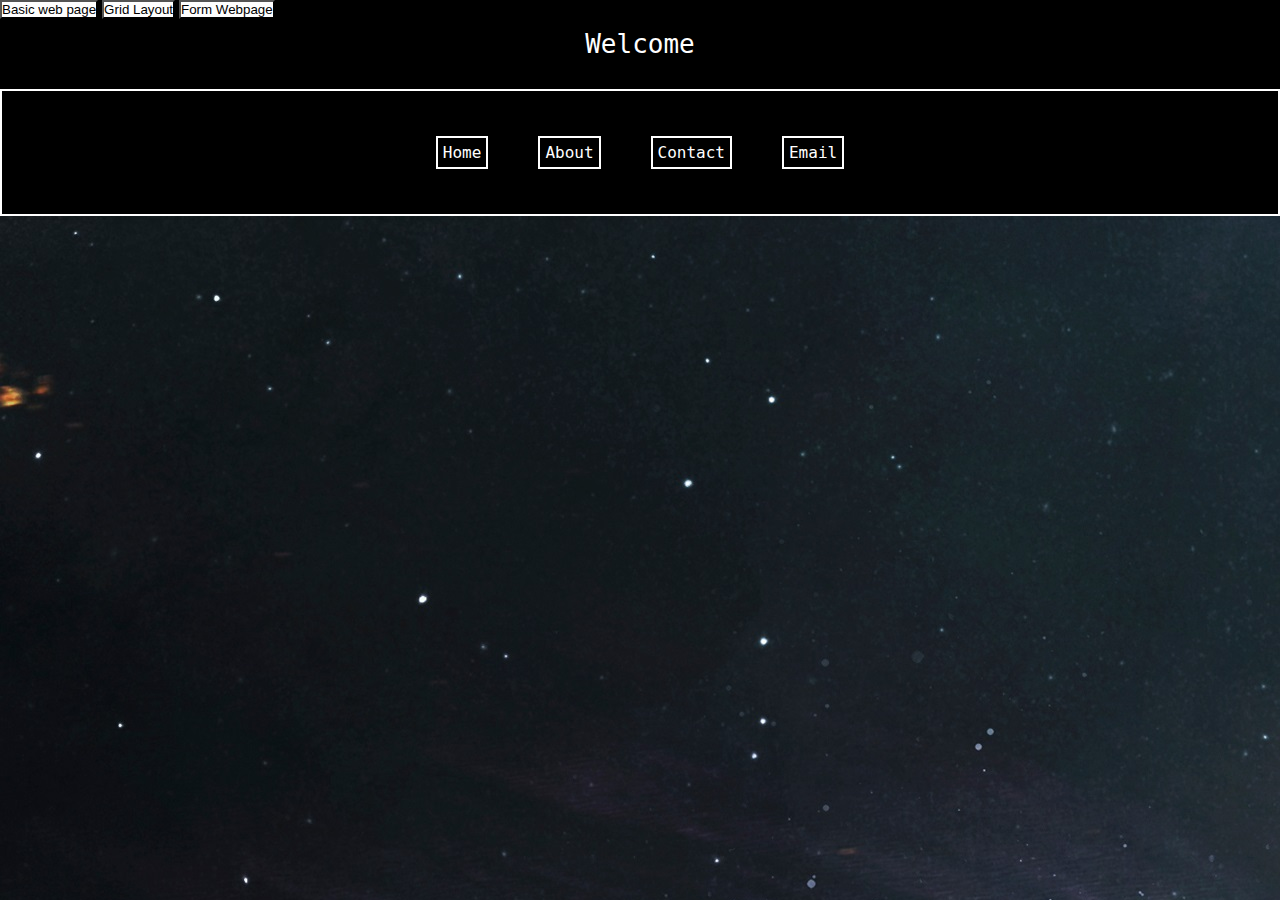
<file: index.html>
<!DOCTYPE html>
<html lang="en">
<head>
    <meta charset="UTF-8">
    <meta name="viewport" content="width=device-width, initial-scale=1.0">
    <title>Document</title>
    <a href="index.html"><button>Basic web page</button></a>
    <a href="index2.html"><button>Grid Layout</button></a>
    <a href="index3.html"><button>Form Webpage</button></a>
    <link rel="stylesheet" href="style.css">
</head>
<body>
    <header>
        <div class="para">
            <p>Welcome</p>
        </div>
        <div class="hdr">
            <ul>
                <li>Home</li>
                <li>About</li>
                <li>Contact</li>
                <li>Email</li>
            </ul>
        </div>
    </header>
    <img src="newBlackHole1.png">
    <footer>
        <div class="ftr">
            <!-- <p class="ftr-para"></p> -->
            <li><a href="https://github.com/" target="_blank">GitHub</a></li>
        </div>
    </footer>
</body>
</html>
</file>
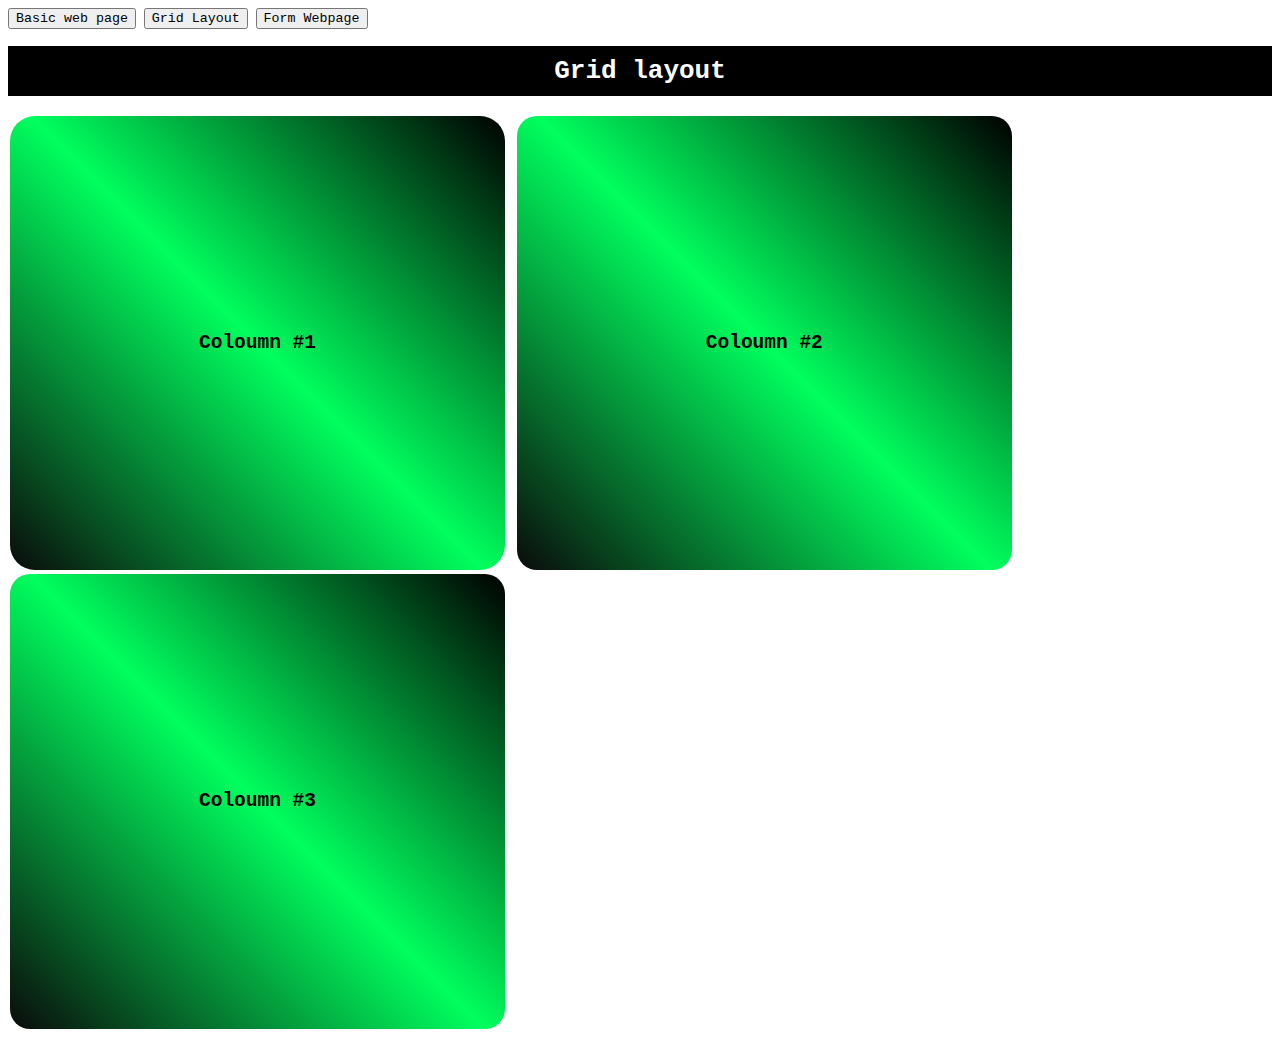
<file: index2.html>
<!DOCTYPE html>
<html>
    <head>
        <meta charset="UTF-8">
        <title>GridLayout</title>
        <a href="index.html"><button>Basic web page</button></a>
        <a href="index2.html"><button>Grid Layout</button></a>
        <a href="index3.html"><button>Form Webpage</button></a>
        <link rel="stylesheet" href="style2.css">
    </head>
    <h1 class="l">Grid layout</h1>
    <body>
        <link rel="stylesheet" href="C:\Users\mkame\Documents\html nd css\full-stack\2.css">
        
        <div class="one">
            <p><h2><strong>Coloumn #1</strong></h2></p>
        </div>
        <div class="two">
            <p><h2><strong>Coloumn #2</strong></h2></p>
        </div>
        <div class="three">
            <p><h2><strong>Coloumn #3</strong></h2></p>
        </div>
    </body>
</html>
</file>
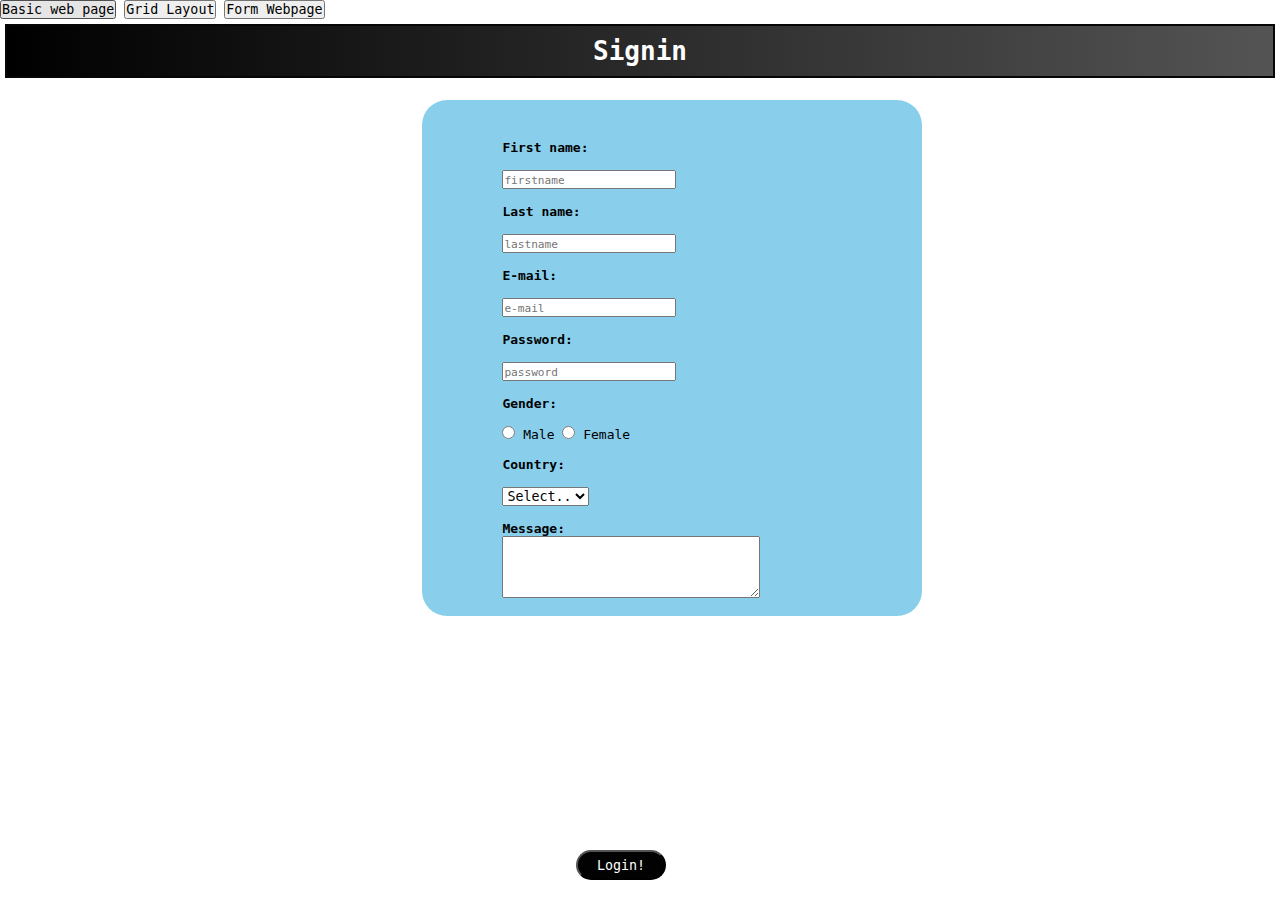
<file: index3.html>
<!DOCTYPE html>
<html>
    <head>
        <title>Form Demo</title>
        <a href="index.html"><button>Basic web page</button></a>
        <a href="index2.html"><button>Grid Layout</button></a>
        <a href="index3.html"><button>Form Webpage</button></a>
        <link rel="stylesheet" href="style3.css">
        <meta charset="UTF-8">
    </head>
    <body>
        <div class="x">
            <h1>Signin</h1>
        </div>
        <div class="container">
            <form>
                <label for="firstname"><b>First name:</b></label>
                <br><br>
                <input type="text" name="firstname"  placeholder="firstname" required>
                <br><br>
                <label for="lastname"><b>Last name:</b> </label>
                <br><br>
                <input type="text" name="lastname" placeholder="lastname" required>
                <br><br>
                <label for="email"><b>E-mail:</b> </label>
                <br><br>
                <input type="email" name="email" placeholder="e-mail" required>
                <br><br>
                <label for="password"><b>Password: </b></label>
                <br><br>
                <input type="password" name="password" placeholder="password" required>
                <br><br>
                <label for="Gender"><b>Gender:</b></label>
                <br><br>
                <input type="radio" name="sex" id="male" value="male">
                <label for="male">Male</label>
                <input type="radio" name="sex" id="female" value="female">
                <label for="female">Female</label> 
                <br><br>
                <label for="country"><b>Country: </b></label>
                <br><br>
                <select name="country" id="country">
                    <option>Select..</option>
                    <option value="India">India</option>
                    <option value="usa">Germany</option>
                    <option value="australia">Japan</option>
                    <option value="australia">Europe</option>
                    <option value="australia">Pakistan</option>
                    <option value="australia">Iran</option>
                </select>
                <br><br>
                <label for="message"><b>Message:</b></label>
                <br>
                <textarea name="message" id="message" cols="30" rows="4"></textarea>
                <br><br>
                <input class="z" type="submit" value="Login!">
          </form>
        </div>
    </body>
</html>
</file>
<file: style.css>
*{
    padding:0px;
    margin: 0;
    background-color: rgb(0, 0, 0);
    text-decoration: none;
    color: rgb(255, 255, 255);
}

p{
    top: 10px;
    position: relative;
    width: 100%;
    text-align: center;
    font-family:monospace;
    font-size: xx-large;
}
.hdr
{
    display: flex;
    margin-top: 0px;
    border: solid white 2px;
    margin-top: 40px;
    align-items: center;
    padding-bottom: 45px;

}
button{
    background-color: rgb(254, 254, 254);
    color: black;
    cursor: pointer;
}
ul
{
    display: flex;
    column-gap: 50px;
    margin-top: 45px;
    margin-left: auto;
    margin-right: auto;
    align-items: center;
    
}
li{
    list-style: none;
    font-family: monospace;
    background:transparent;
    align-items: center;
    font-size: large;
    border: solid white 2px;
    padding:5px;
}
.footer{
    background-color: rgb(221, 207, 207);
    height:auto;
    display:flex;
    border: solid white 2px;
    height: 300px;
    width: 100%;
}
img{
    background-size: cover;
    background-repeat: no-repeat, repeat;
    background-blend-mode: lighten;
    position: fixed;
    z-index: 10;
}
.ftr-para{
    font-size: large;
    border: solid white 2px;
    margin-top: 30px;
}
.ftr li{
    text-align: center;
}
</file>
<file: style2.css>
.one{
  background-image: linear-gradient(45deg, rgb(10, 10, 10), rgb(0, 255, 94),rgb(0, 0, 0));
  width: 495px;
  text-align: center;
  padding-top: 200px;
  padding-bottom: 200px;
  display: inline-block;
  margin-right: none;
  color: rgb(0, 0, 0);
  border-radius: 25px;
  margin: 2px;
 }
 button{
  cursor: pointer;
 }
 
 .two{
   background-image: linear-gradient(45deg, rgb(10, 10, 10), rgb(0, 255, 94),rgb(0, 0, 0));
   width: 495px;
   text-align: center;
   padding-top: 200px;
   padding-bottom: 200px;
   display: inline-block;
   color: rgb(0, 0, 0);
   border-radius: 20px;
   margin: 2px;

 }
 .three{
  background-image: linear-gradient(45deg, rgb(10, 10, 10), rgb(0, 255, 94),rgb(0, 0, 0));
  width: 495px;
  text-align: center;
  padding-top: 200px;
  padding-bottom: 200px;
  display: inline-block;
  color: rgb(0, 0, 0);
  border-radius: 20px;
  margin:2px;

 }
 *{
  font-family: monospace;
 }
 .l{
     background-color: rgb(0, 0, 0);
     color: white;
     padding-top: 10px;
     padding-bottom: 10px;
     text-align: center;
     border-radius: 0px;
 }
</file>
<file: style3.css>
*{
    margin: 0px;
    padding: 0px;
    font-family: monospace;
}
.x{
        margin:5px;
        background-image:linear-gradient(90deg,black,rgb(84, 84, 84));
        color: rgb(255, 255, 255);
        padding-top: 10px;
        padding-bottom: 10px;
        text-align: center;
        border: solid rgb(6, 6, 6) 2px;
    }
    button{
        cursor: pointer;
    }
    .z{
        position: fixed;
        left: 45%;
        bottom: 20px;
        height: 30px;
        width: 90px;
        background-color: rgb(2, 2, 2);
        border-radius: 40px;
        color: white;
    }
    ::placeholder{
        font-size: smaller;
    }
    form
    {
        margin-left: 80px;
        margin-top: 40px;
    }
    .container{
        background-color: rgb(137, 207, 236);
        position: absolute;
        left: 33%;
        width: 500px;
        top: 100px;
        border-radius: 25px;
        border-color: aqua;
        color: rgb(0, 0, 0);
        align-items: center;
    }
    .z:hover{
        color: rgb(10, 10, 10);
        background-color: rgb(255, 255, 255);
        transition: 1s;
    }
</file>
